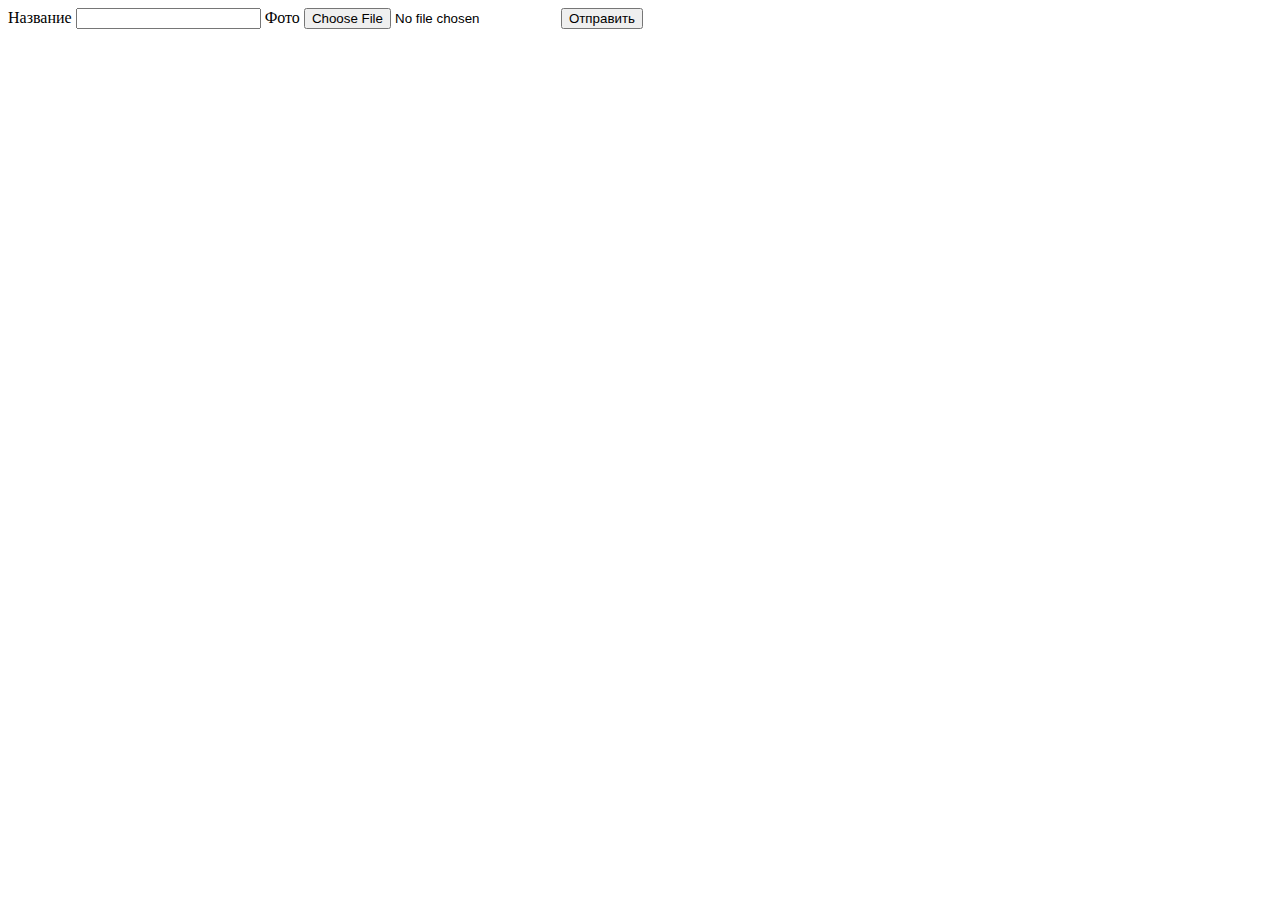
<file: app/html/admin.html>
<!DOCTYPE html>
<html>
<head>
	<meta charset="utf-8">
	<meta name="viewport" content="width=device-width, initial-scale=1">
	<title>admin</title>
</head>
<body>
	<form action="" method="POST" enctype="multipart/form-data">
		<label>Название</label>
		<input type="text" name="name">
		<label>Фото</label>
		<input type="file" name="photo">
		<button>Отправить</button>
	</form>
</body>
</html>
</file>
